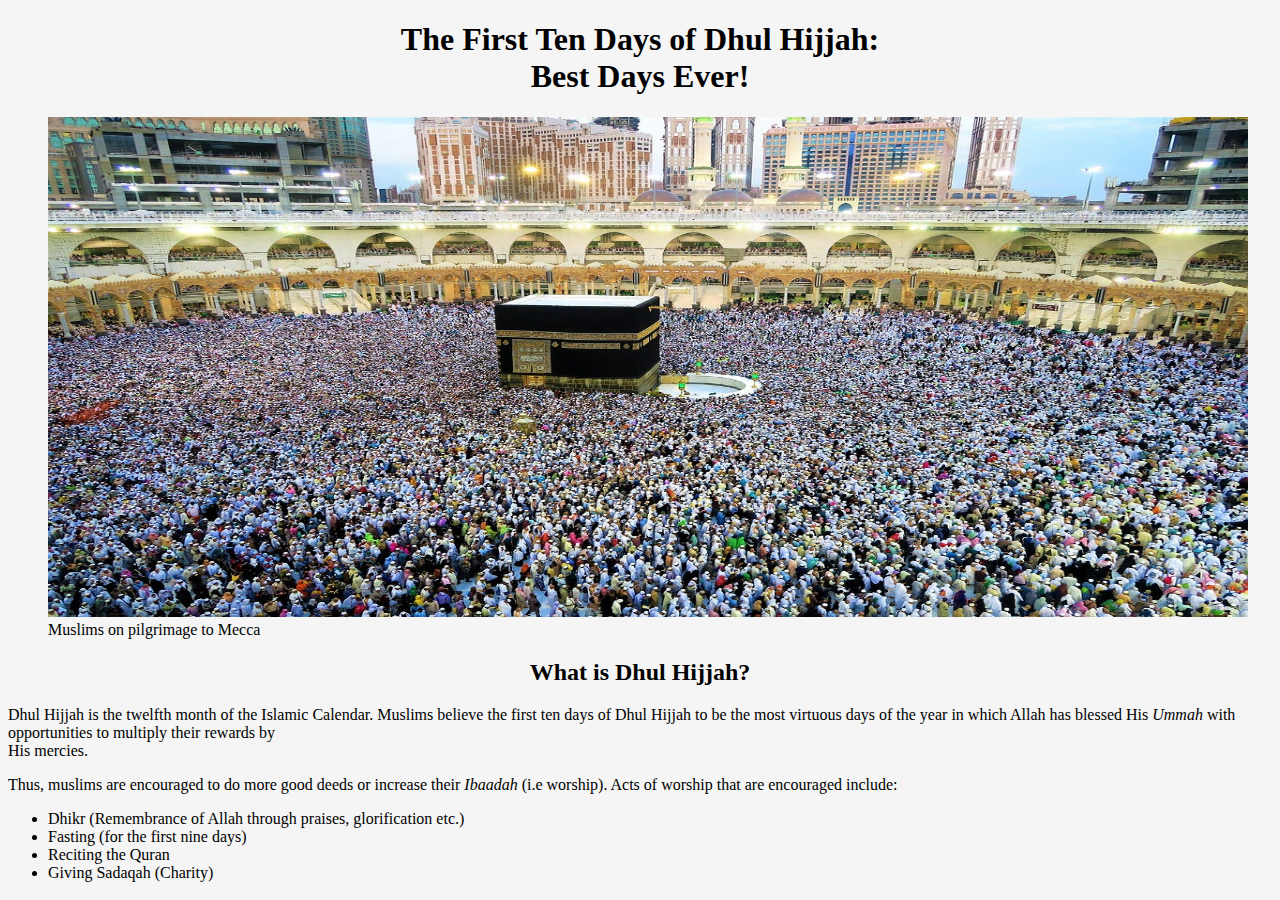
<file: index.html>
<!DOCTYPE html>
<html lang="en">
<head>
    <meta charset="UTF-8">
    <meta name="viewport" content="width=device-width, initial-scale=1.0">
    <title>Muslimah Diaries</title>
</head>
<body style="background-color: rgb(245, 245, 245);">
    <section>
    <h1 style="font-family: cursive;" align="center">The First Ten Days of Dhul Hijjah:<br>Best Days Ever!</h1>
    <figure>
    <img src="images/mecca.jpg" alt="The Kaaba" width="1200" height="500" <figcaption>Muslims on pilgrimage to Mecca</figcaption>
    </figure>
    </section>
    <section style="color: black;">
    <h2 style="font-family: cursive;"align="center">What is Dhul Hijjah?</h2>
    <p style="font-family: cursive;">Dhul Hijjah is the twelfth month of the Islamic Calendar. Muslims believe the first ten days of Dhul Hijjah to be the most virtuous days of the year in which Allah has blessed His <i>Ummah</i> with opportunities to multiply their rewards by <br> His mercies.</p>
    <p style="font-family: cursive;">Thus, muslims are encouraged to do more good deeds or increase their <i>Ibaadah</i> (i.e worship). Acts of worship that are encouraged include:</p>
    <ul style="font-family: cursive;">
        <li>Dhikr (Remembrance of Allah through praises, glorification etc.)</li>
        <li>Fasting (for the first nine days)</li>
        <li>Reciting the Quran</li>
        <li>Giving Sadaqah (Charity)</li>
    </ul>
    </section>
    
</body>
</html>
</file>
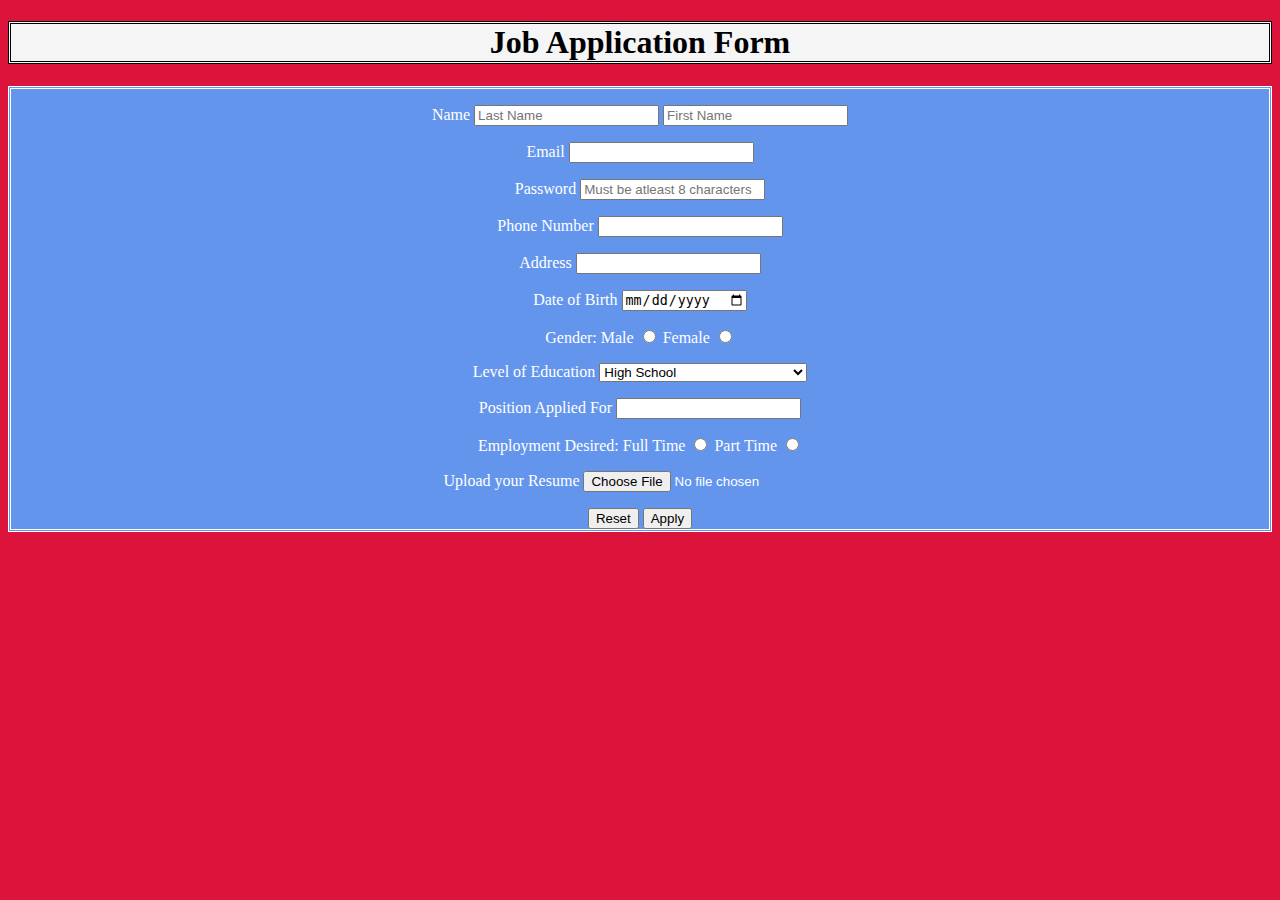
<file: applicationform.html>
<!DOCTYPE html>
<html lang="en">
<head>
    <meta charset="UTF-8">
    <meta name="viewport" content="width=device-width, initial-scale=1.0">
    <title>Form</title>
    <title>CSS Tutorial</title>
</head>
<style>
    h1 {
        text-align: center;
        border-style: double;
        background-color: whitesmoke;
    
    }
    body {
        background-color: crimson;
    }
    form {
        background-color: cornflowerblue;
        text-align: center;
        border-style: double; color: white; 
    }
</style>
<body>
    <h1>Job Application Form</h1>
    <form action="results.html" method="GET" enctype="multipart/form-data">
        <p>
         <label for="name">Name</label> <label for="name"></label>
         <input type="name" id="name" placeholder="Last Name"> <input type="name" id="name" placeholder="First Name" required>
        </p>
        <p>
         <label for="email">Email</label>
         <input type="email" name="email" id="email" required>
        </p>
        <p>
         <label for="password">Password</label>
         <input type="password" placeholder="Must be atleast 8 characters" required>
        </p>
        <p>
         <label for="phone">Phone Number</label>
         <input type="tel" id="phone" required>
        </p>
        <p>
         <label for="address">Address</label>
         <input type="address" name="address" id="address" required>
        </p>
        <p>
         <label for="date">Date of Birth</label>
         <input type="date" name="date" id="date">
        </p>
        <p>
            Gender:
         <label for="Male">Male</label>  
         <input type="radio" name="gender" id="male" value="male">
         <label for="Female">Female</label>
         <input type="radio" name="gender" id="female" value="female">
        </p>
        <p>
        <label for="Level of Education">Level of Education</label>  
        <select>
            <option value="High School">High School</option>
            <option value="Higher National Diplomama HND">Higher National Diploma (HND)</option>
            <option value="Bachelor's Degree">Bachelor's Degree</option>
            <option value="Doctoral Degree">Doctoral Degree</option>
        </select>  
        <p>
         <label for="job position">Position Applied For</label>
         <input type="text">
        </p>
        <p>
            Employment Desired:
         <label for="full time">Full Time</label>
         <input type="radio">
         <label for="part time">Part Time</label>
         <input type="radio">
        </p>
        <p>
         <label for="file"> Upload your Resume</label>
         <input id="file" type="file" name="file">
        </p>
        <button type="reset">Reset</button>
        <button type="submit">Apply</button>

    </form>
    
</body>
</html>
</file>
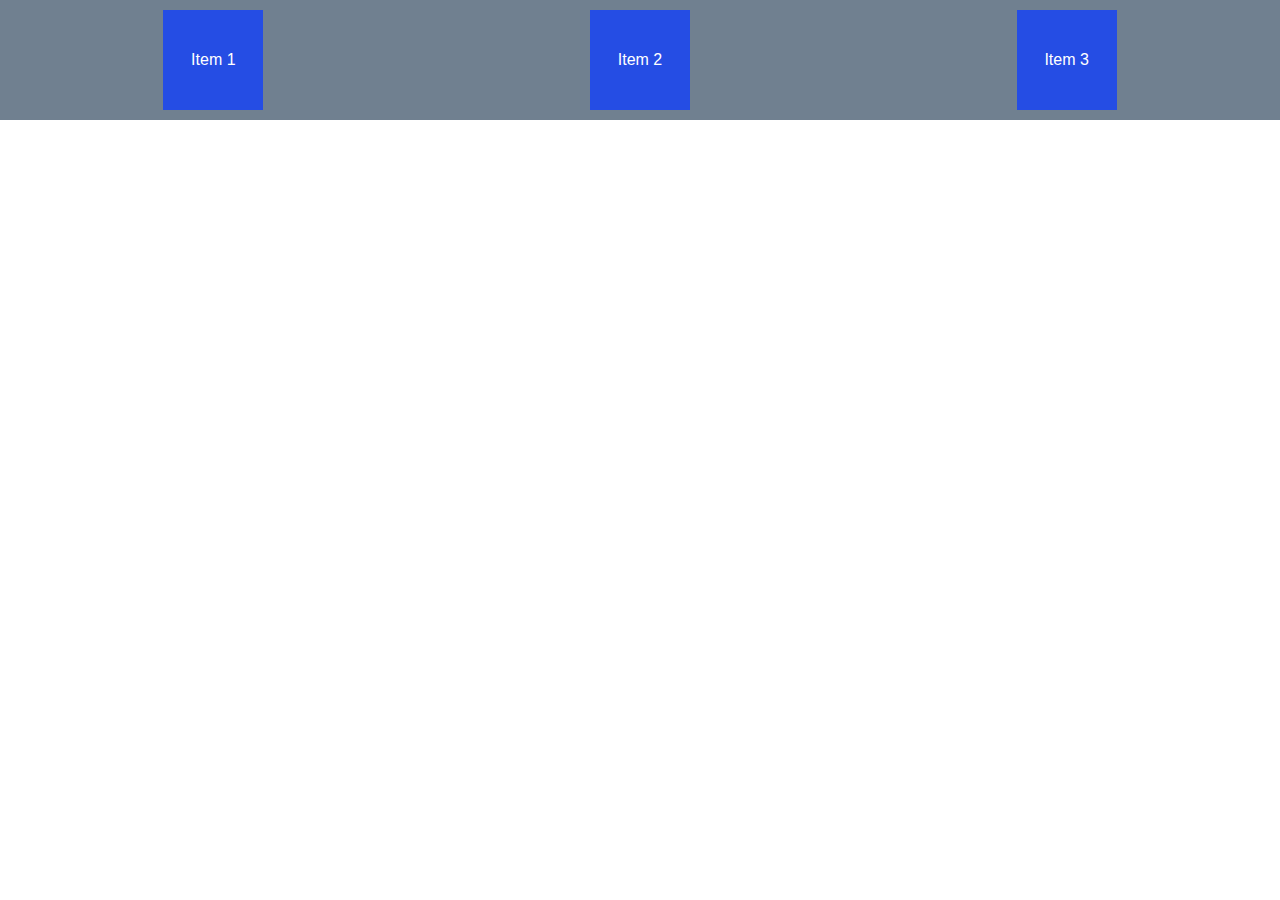
<file: flextutorial.html>
<!DOCTYPE html>
<html lang="en">
<head>
    <meta charset="UTF-8">
    <meta name="viewport" content="width=device-width, initial-scale=1.0">
    <link rel="stylesheet" href="style.css"/>
    <title>Flexbox Crash Course</title>
</head>
<body>
  <div class="flex-container">
    <div class="item">Item 1</div>
    <div class="item">Item 2</div>
    <div class="item">Item 3</div> 
</body>
</html>
</file>
<file: style.css>
*{
 box-sizing: border-box;
 margin:0;
 padding:0;
}

body {
    font-family: 'Lucida Sans', 'Lucida Sans Regular', 'Lucida Grande', 'Lucida Sans Unicode', Geneva, Verdana, sans-serif;
}

.flex-container {
    display: flex;
    background-color: slategray;
    justify-content: space-around;

}

.item{
    width: 100px;
    height: 100px;
    background: #254de4;
    color: #ffff;
    margin: 10px;

    display: flex;
    justify-content: center;
    align-items: center
    ;
}
</file>
